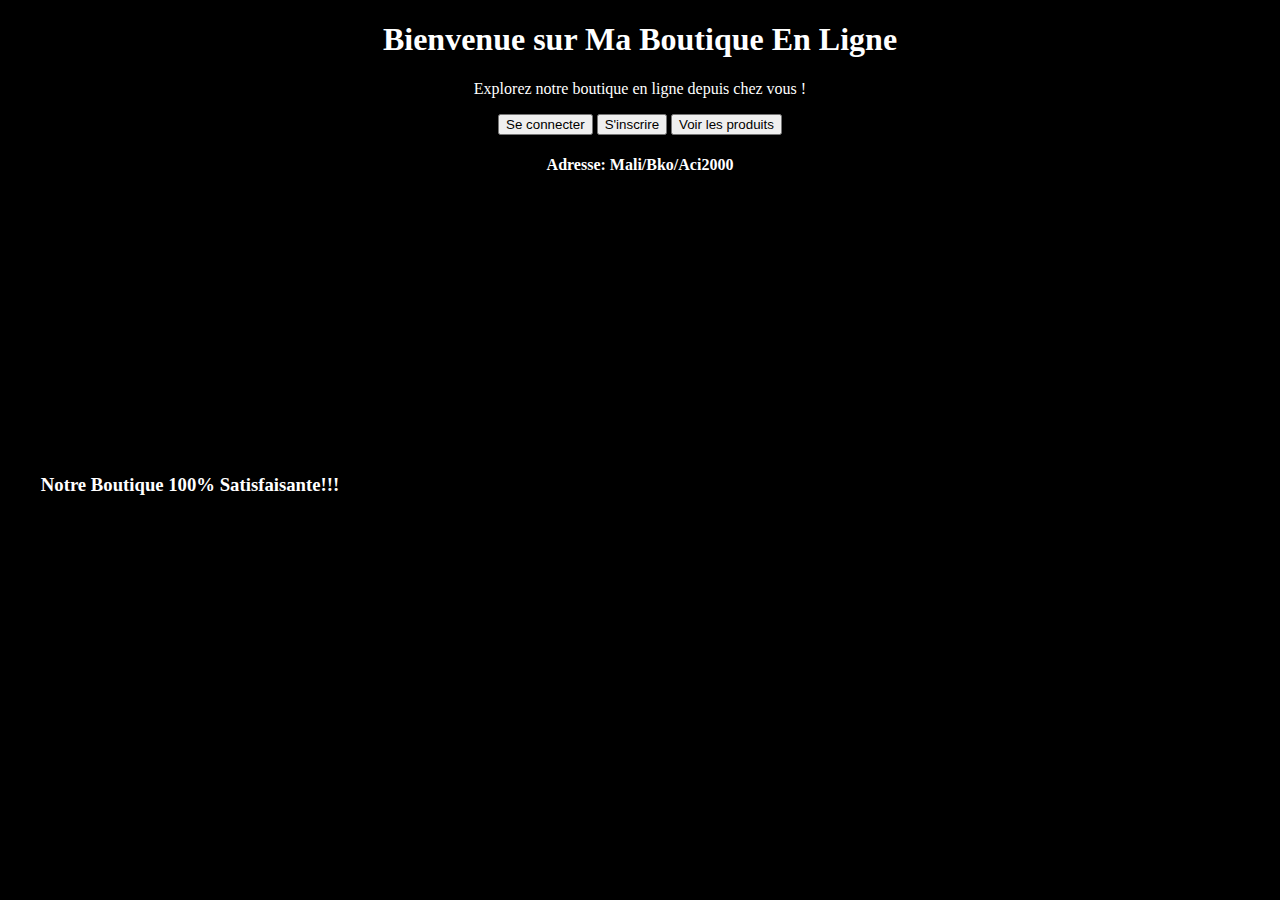
<file: index.html>
<!DOCTYPE html>
<html lang="fr">
<head>
    <meta charset="UTF-8">
    <title>Ma Boutique en Ligne</title>
    <script defer src="script.js"></script>
    <link rel="stylesheet" href="style.css">
</head>
<body style="background: black; color: white; text-align: center;">
    <h1>Bienvenue sur Ma Boutique En Ligne</h1>
    <p>Explorez notre boutique en ligne depuis chez vous !</p>

    <button onclick="afficherFormulaireConnexion()">Se connecter</button>
    <button onclick="afficherFormulaireInscription()">S'inscrire</button>
    <button onclick="voirProduits()">Voir les produits</button>
    <div id="formulaire"></div>
    <h4>Adresse: Mali/Bko/Aci2000</h4>
    <footer>
      <h3>Notre Boutique 100% Satisfaisante!!!</h3>
    </footer>
</body>
</html>
</file>
<file: style.css>
h3{
    margin-top:300px;
    margin-right:900px;
}
h1{
    text-align: center;
}
.produits-container{
display: flex;
  flex-wrap: wrap;
  justify-content: center;
  gap: 20px;
  margin: 20px;
}
.produit{
border: 1px solid #ccc;
  padding: 10px;
  width: 200px;
  text-align: center;
  background-color: #f9f9f9;
  border-radius: 8px;
}
.produit img{
     width: 100%;
  height: auto;
  border-radius: 4px;
}
</file>
